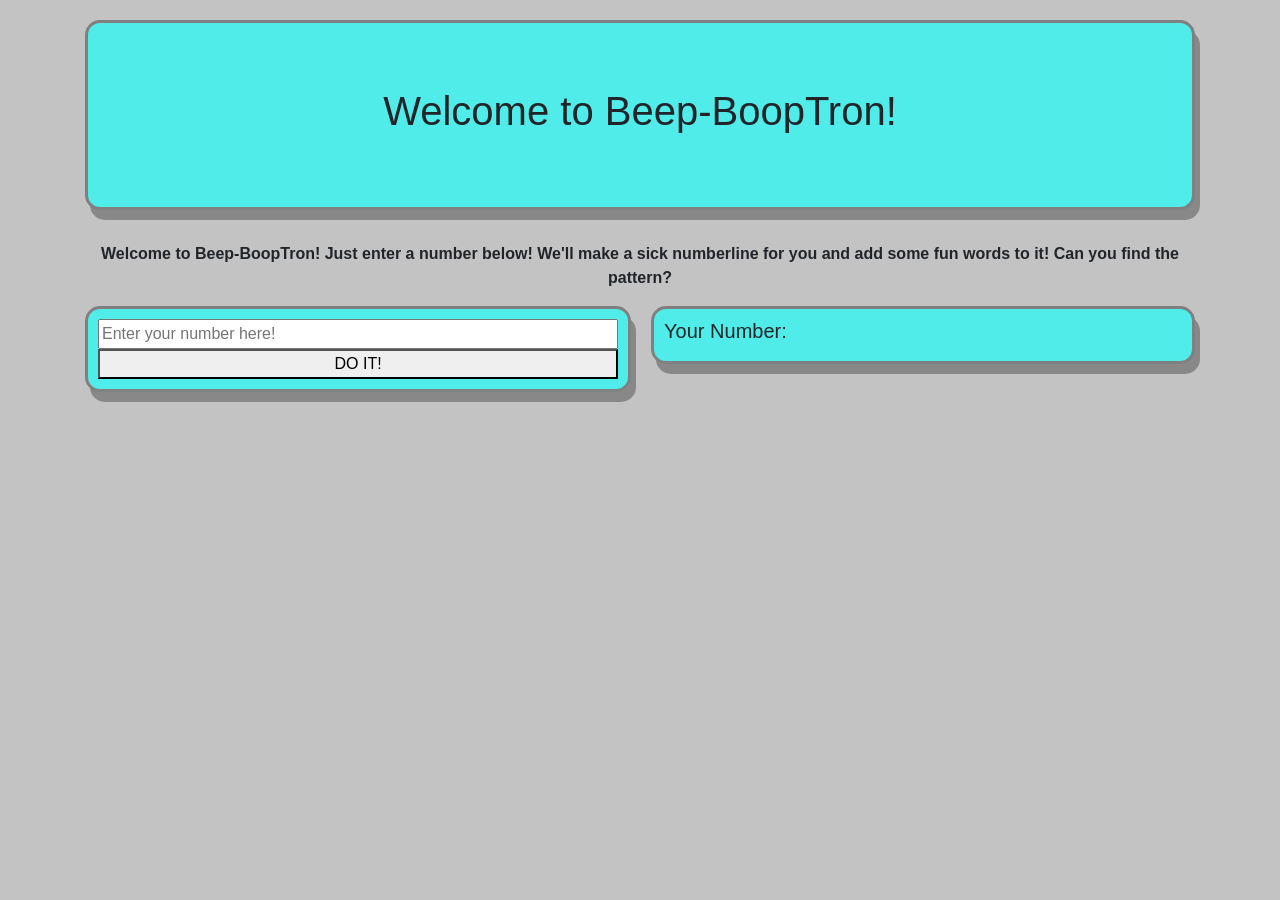
<file: index.html>
<!DOCTYPE html>
<html lang="en" dir="ltr">
<head>
  <link rel="stylesheet" href="css/bootstrap.css">
  <link rel="stylesheet" href="css/styles.css">
  <script src="js/jquery-3.4.1.js"></script>
  <script src="js/scripts.js"></script>
  <meta charset="utf-8">
  <title>Beepin Boop!</title>
</head>
<body>
  <div class="container">
    <div class="jumbotron">
      <h1>Welcome to Beep-BoopTron!</h1>
    </div>
    <p>Welcome to Beep-BoopTron! Just enter a number below! We'll make a sick numberline for you and add some fun words to it! Can you find the pattern?</p>
    <form id="userForm">
      <input type="text" id="userInput" placeholder="Enter your number here!" name="userInput">
      <button type="submit" name="button">DO IT!</button>
    </form>

    <div id="resultsbox">
      <h5>Your Number: <span id="userResults"></span></h5>
    </div>
  </div>
</body>
</html>
</file>
<file: css/styles.css>
body{
  background-color: #c3c3c3;
  font-weight: 600;
}

.content {
  text-align: center;
}

.jumbotron {
  background-color:rgb(79, 236, 233);
  border-radius:15px;rgb(187, 181, 183);
  border: 3px solid grey;
  margin-top: 20px;
  box-shadow: 5px 10px #888888;
  text-align: center;
}

form{
  background-color:rgb(79, 236, 233);
  border-radius:15px;rgb(187, 181, 183);
  border: 3px solid grey;
  width: 49.2%;
  display:inline-block;
  float:left;
  padding:10px;
  box-shadow: 5px 10px #888888
}

#resultsbox {
  background-color:rgb(79, 236, 233);
  border-radius:15px;rgb(187, 181, 183);
  border: 3px solid grey;
  width: 49%;
  padding:10px;
  float:right;
  box-shadow: 5px 10px #888888
}

#userResults{
  word-break: break-all;
  letter-spacing: 2px;
  color: rgba(66, 65, 68, 0.81);
}

input {
  width:100%;
}

button {
  width:100%;
}

p {
  text-align: center;
}
</file>
